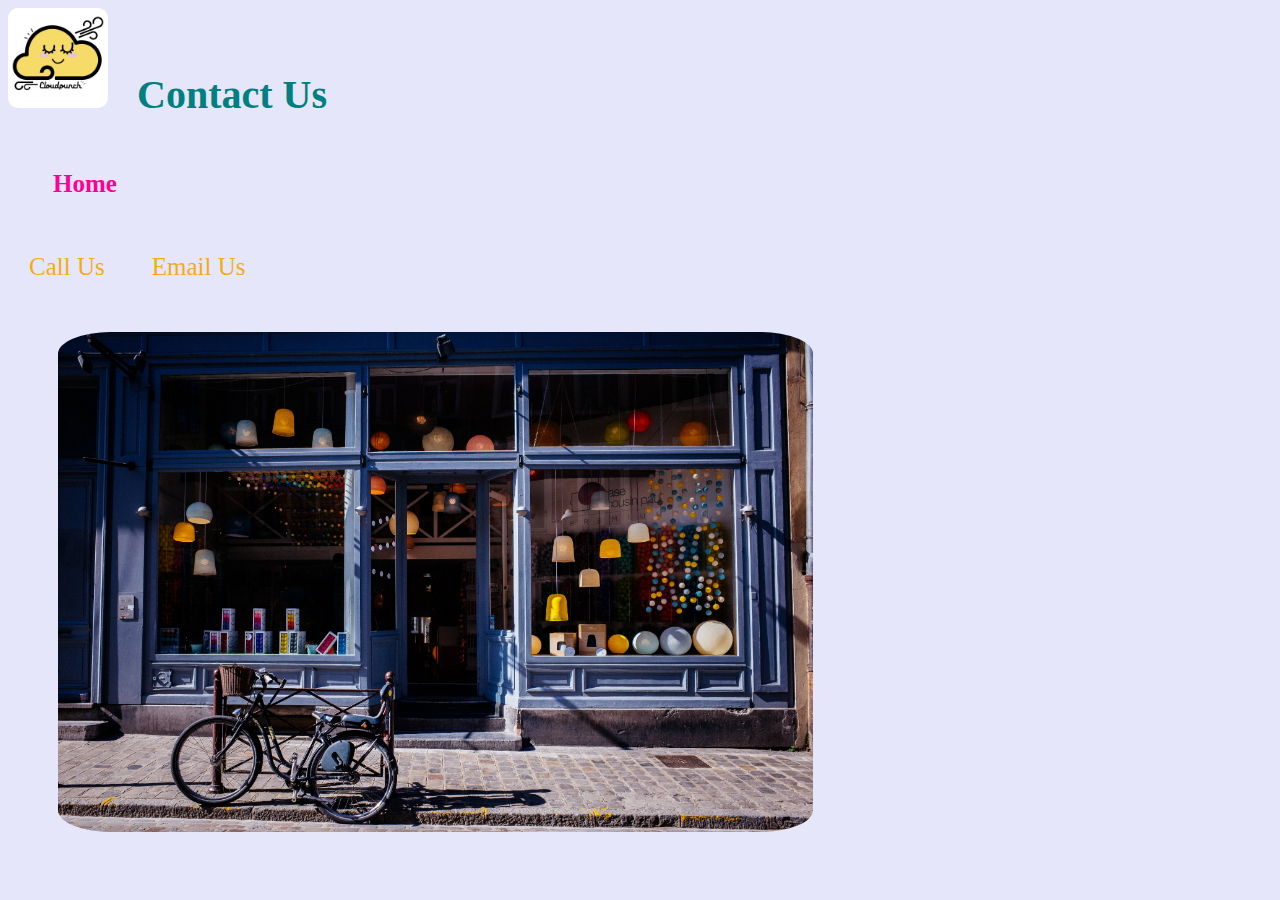
<file: pages/contact.html>
<!DOCTYPE html>
<html lang="en">
<head>
    <meta charset="UTF-8">
    <meta http-equiv="X-UA-Compatible" content="IE=edge">
    <meta name="viewport" content="width=device-width, initial-scale=1.0">
    <meta name="description" content="Cloudpunch Online Book Store - Support">
    <meta name="keywords" content="Books, Contact Us, Read, Reading, Support">
    <meta name="author" content="Siobhan Bonardi">
    <link rel="stylesheet" href="../styles/style.css">
    <title>Support Home Page</title>
</head>
<body>
    <header>
        <img class="logo" src="../media/cloudpunchlogo.jpg" alt="Yellow cloud with cute face, cloudpunch logo.">
        <h1>Contact Us</h1>
        <nav>
            <a href="../index.html">Home</a>
        </nav>
    </header>
<br>
<br>
<br>
    <div>
        <a href="tel:7805555555">
            <button>Call Us</button>
        </a>
        <a href="mailto:cloudpunchbooks123456@hotmail.com">
            <button>Email Us</button>
        </a>
    </div>

    <section>
        <img id="storefront" src="/media/storefront.jpg" alt="Cloudpunch Books Store Front">
        <iframe id="map" 
        src="https://www.google.com/maps/embed?pb=!1m18!1m12!1m3!1d2372.211407096654!2d-113.49763074809478!3d53.51828116942102!2m3!1f0!2f0!3f0!3m2!1i1024!2i768!4f13.1!3m3!1m2!1s0x53a0220fb50544f5%3A0xe8358ef39b5b13d!2sWee%20Book%20Inn!5e0!3m2!1sen!2sca!4v1663733341052!5m2!1sen!2sca" 
        width="400" 
        height="300" 
        style="border:0;" 
        border-radius="15px"
        allowfullscreen="" 
        loading="lazy" 
        referrerpolicy="no-referrer-when-downgrade">
        </iframe>
    </section>



</body>
</html>
</file>
<file: styles/style.css>
html{
    background-color: lavender;
}

/*This logo is actually something I made in adobe a few years ago, I use the @cloudpunch name on social media*/
.logo {
    height: 100px;
    border-radius: 10px;
    display: inline;
}

h1 {
    display: inline-block;
    padding: 25px;
}

a:link{
    font-weight: bold;
    color: rgb(255, 0, 149);
}

a:visited{
    color: teal;
}

a:hover{
    color: crimson;
}

a:active{
    color: darkturquoise;
}

a{
    text-decoration: none;
    font-size: 20px;
    padding: 15px;
}

/*Adjacent Selector*/
.logo + h1 {
    font-size: 40px;
    font-family: Georgia, 'Times New Roman', Times, serif;
    color: teal;
    border-radius: 25px;
}

/*Child Selector*/
nav > a {
    padding: 45px;
    background-color: lavender;
    font-size: 25px;
    font-family: Georgia, 'Times New Roman', Times, serif;
}

#storefront {
    height: 500px;
    border-radius: 12%;
    padding: 50px;
}

/*Descendant Selector*/
div button {
    border: none;
    font-size: 25px;
    font-family: Georgia, 'Times New Roman', Times, serif;
    color: rgb(245, 172, 16);
    background-color: lavender;
}

section img {
    height: 500px;
    padding: 33px;
}

img {
    border-radius: 190px;
}
</file>
